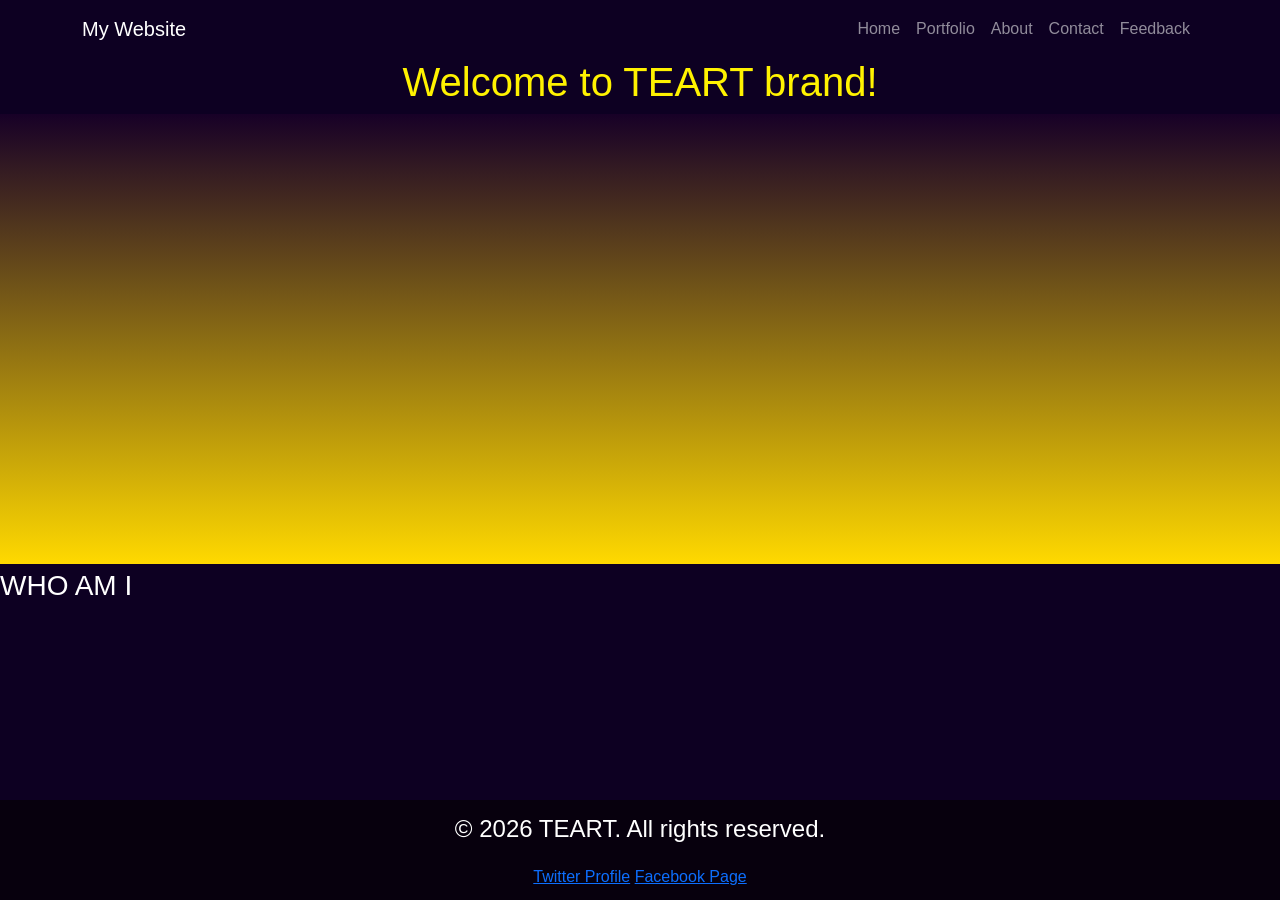
<file: index.html>
<!DOCTYPE html>
<html lang="en">
  <head>
    <meta charset="UTF-8" />
    <meta name="viewport" content="width=device-width, initial-scale=1.0" />
    <title>Teart Official Website</title>
    <link href="https://cdn.jsdelivr.net/npm/bootstrap@5.3.2/dist/css/bootstrap.min.css" rel="stylesheet" />
    <link rel="stylesheet" href="styles.css" />
  </head>

  <body>
    <header>
      <nav class="navbar navbar-expand-lg navbar-dark bg-transparent">
        <div class="container">
          <a class="navbar-brand" href="index.html">My Website</a>

          <button class="navbar-toggler" type="button" data-bs-toggle="collapse" data-bs-target="#navbarNav" aria-controls="navbarNav" aria-expanded="false" aria-label="Toggle navigation">
  <span class="navbar-toggler-icon"></span>
</button>

          <div class="collapse navbar-collapse" id="navbarNav">
            <ul class="navbar-nav ms-auto">
              <li class="nav-item"><a class="nav-link" href="index.html">Home</a></li>
              <li class="nav-item"><a class="nav-link" href="portfolio.html">Portfolio</a></li>
              <li class="nav-item"><a class="nav-link" href="about.html">About</a></li>
              <li class="nav-item"><a class="nav-link" href="contact.html">Contact</a></li>
              <li class="nav-item"><a class="nav-link" href="feedback.html">Feedback</a></li>
            </ul>
          </div>
        </div>
      </nav>
    </header>


    <h1>Welcome to TEART brand!</h1>
    <div class="h1-box"></div>

   

    <h3>WHO AM I</h3>

    


  

  <section class="intro-section"></section>

  <main class="container mt-5">
      

    
  </main>

</main>

<footer>
  <p>© 2026 TEART. All rights reserved.</p>
  <a href="https://twitter.com/@TEART">Twitter Profile</a>
  <a href="https://www.facebook.com/TEART">Facebook Page</a>
</footer>

<script src="https://cdn.jsdelivr.net/npm/bootstrap@5.3.2/dist/js/bootstrap.bundle.min.js"></script>
</body>
  
  
</html>
</file>
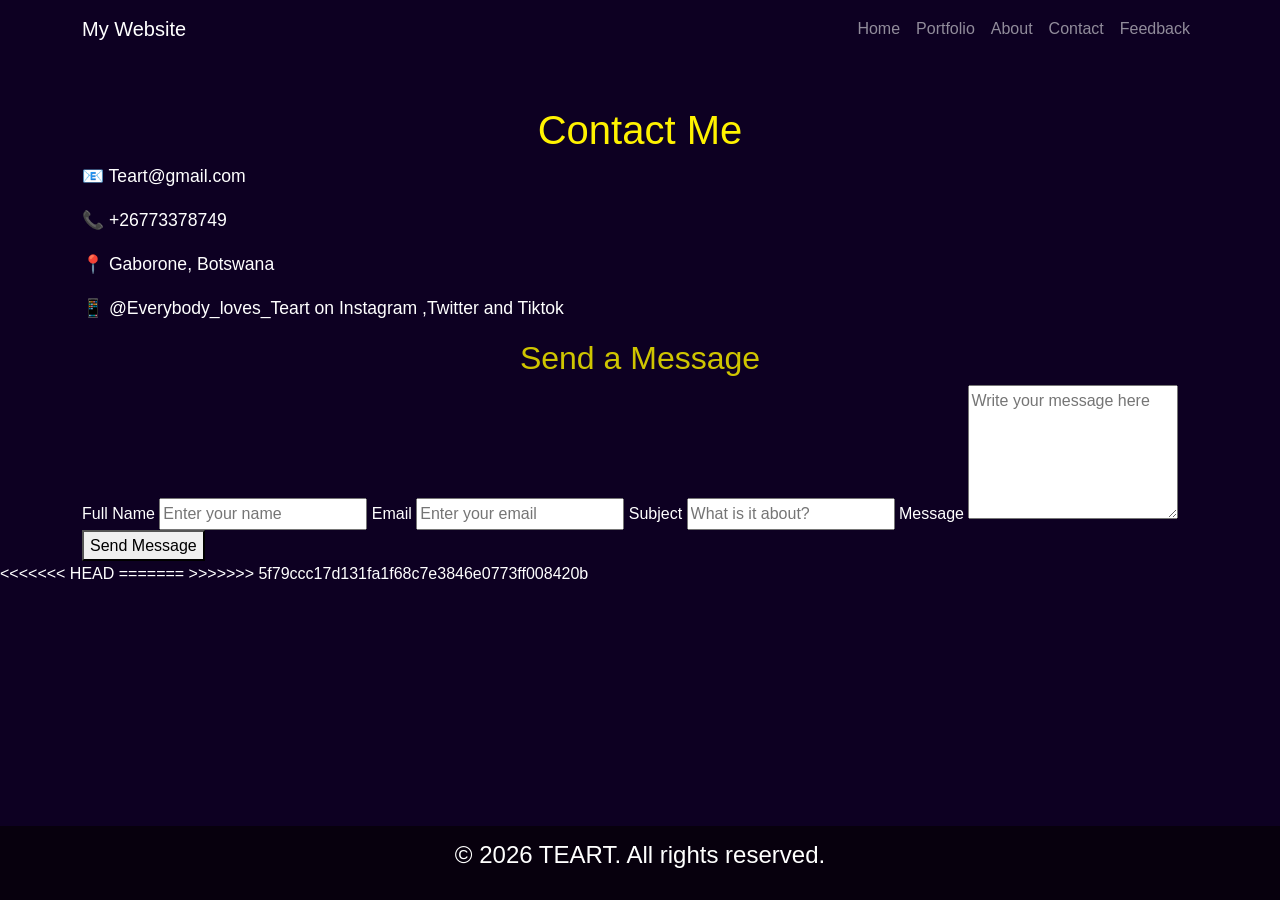
<file: contact.html>
<!DOCTYPE html>
<html lang="en">
  <head>
    <meta charset="UTF-8" />
    <meta name="viewport" content="width=device-width, initial-scale=1.0" />
    <title>Contact Me</title>
    <link href="https://cdn.jsdelivr.net/npm/bootstrap@5.3.0/dist/css/bootstrap.min.css" rel="stylesheet" />
    <link rel="stylesheet" href="styles.css" />
  </head>

  <body>
    <header>
      <nav class="navbar navbar-expand-lg navbar-dark bg-transparent">
        <div class="container">
          <a class="navbar-brand" href="index.html">My Website</a>
          <button class="navbar-toggler" type="button" data-bs-toggle="collapse" data-bs-target="#navbarNav" aria-controls="navbarNav" aria-expanded="false" aria-label="Toggle navigation">
            <span class="navbar-toggler-icon"></span>
          </button>
          <div class="collapse navbar-collapse" id="navbarNav">
            <ul class="navbar-nav ms-auto">
              <li class="nav-item"><a class="nav-link" href="index.html">Home</a></li>
              <li class="nav-item"><a class="nav-link" href="portfolio.html">Portfolio</a></li>
              <li class="nav-item"><a class="nav-link" href="about.html">About</a></li>
              <li class="nav-item"><a class="nav-link" href="contact.html">Contact</a></li>
              <li class="nav-item"><a class="nav-link" href="feedback.html">Feedback</a></li>
            </ul>
          </div>
        </div>
      </nav>
    </header>

    <main class="container mt-5">
      <h1>Contact Me</h1>

      <section class="contact-info">
        <p>📧 Teart@gmail.com</p>
        <p>📞 +26773378749</p>
        <p>📍 Gaborone, Botswana</p>
        <p>📱 @Everybody_loves_Teart on Instagram ,Twitter and Tiktok</p>
      </section>

      <section class="contact-form">
        <h2>Send a Message</h2>

        <form action="#" method="post">
          <label for="name">Full Name</label>
          <input type="text" id="name" name="name" placeholder="Enter your name" required>

          <label for="email">Email</label>
          <input type="email" id="email" name="email" placeholder="Enter your email" required>

          <label for="subject">Subject</label>
          <input type="text" id="subject" name="subject" placeholder="What is it about?" required>

          <label for="message">Message</label>
          <textarea id="message" name="message" rows="5" placeholder="Write your message here" required></textarea>

          <button type="submit">Send Message</button>
        </form>
      </section>
    </main>

    <footer>
      <p>&copy; 2026 TEART. All rights reserved.</p>
    </footer>

    <script src="https://cdn.jsdelivr.net/npm/bootstrap@5.3.2/dist/js/bootstrap.bundle.min.js"></script>
  </body>
<<<<<<< HEAD
</html>
=======
</html>
>>>>>>> 5f79ccc17d131fa1f68c7e3846e0773ff008420b
</file>
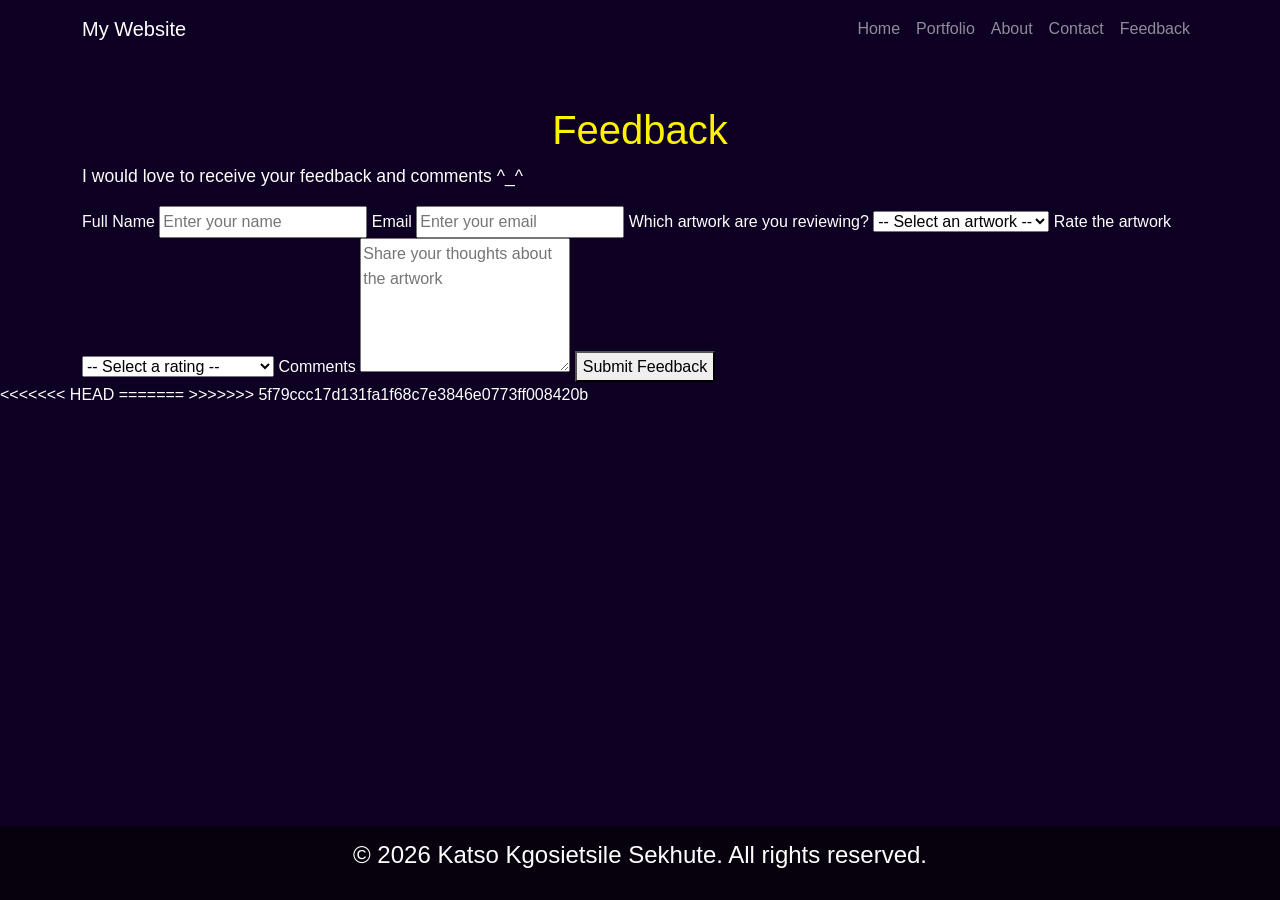
<file: feedback.html>
<!DOCTYPE html>
<html lang="en">
  <head>
    <meta charset="UTF-8" />
    <meta name="viewport" content="width=device-width, initial-scale=1.0" />
    <title>Feedback - TEART</title>
    <link href="https://cdn.jsdelivr.net/npm/bootstrap@5.3.0/dist/css/bootstrap.min.css" rel="stylesheet" />
    <link rel="stylesheet" href="styles.css" />
  </head>

  <body>
    <header>
      <nav class="navbar navbar-expand-lg navbar-dark bg-transparent">
        <div class="container">
          <a class="navbar-brand" href="index.html">My Website</a>
          <button class="navbar-toggler" type="button" data-bs-toggle="collapse" data-bs-target="#navbarNav" aria-controls="navbarNav" aria-expanded="false" aria-label="Toggle navigation">
            <span class="navbar-toggler-icon"></span>
          </button>
          <div class="collapse navbar-collapse" id="navbarNav">
            <ul class="navbar-nav ms-auto">
              <li class="nav-item"><a class="nav-link" href="index.html">Home</a></li>
              <li class="nav-item"><a class="nav-link" href="portfolio.html">Portfolio</a></li>
              <li class="nav-item"><a class="nav-link" href="about.html">About</a></li>
              <li class="nav-item"><a class="nav-link" href="contact.html">Contact</a></li>
              <li class="nav-item"><a class="nav-link" href="feedback.html">Feedback</a></li>
            </ul>
          </div>
        </div>
      </nav>
    </header>

    <main class="container mt-5">
      <h1>Feedback</h1>
      <p>I would love to receive your feedback and comments ^_^</p>

      <section class="feedback-form">
        <form action="#" method="post">

          <label for="name">Full Name</label>
          <input type="text" id="name" name="name" placeholder="Enter your name" required>

          <label for="email">Email</label>
          <input type="email" id="email" name="email" placeholder="Enter your email" required>

          <label for="artwork">Which artwork are you reviewing?</label>
          <select id="artwork" name="artwork" required>
            <option value="">-- Select an artwork --</option>
            <option value="portraits">Portraits</option>
            <option value="graphics">Graphic Posters</option>
            <option value="wallarts">Interior Wall Arts</option>
          </select>

          <label for="rating">Rate the artwork</label>
          <select id="rating" name="rating" required>
            <option value="">-- Select a rating --</option>
            <option value="5">⭐⭐⭐⭐⭐ Excellent</option>
            <option value="4">⭐⭐⭐⭐ Very Good</option>
            <option value="3">⭐⭐⭐ Good</option>
            <option value="2">⭐⭐ Fair</option>
            <option value="1">⭐ Poor</option>
          </select>

          <label for="comments">Comments</label>
          <textarea id="comments" name="comments" rows="5" placeholder="Share your thoughts about the artwork" required></textarea>

          <button type="submit">Submit Feedback</button>

        </form>
      </section>
    </main>

    <footer>
      <p>&copy; 2026 Katso Kgosietsile Sekhute. All rights reserved.</p>
    </footer>

    <script src="https://cdn.jsdelivr.net/npm/bootstrap@5.3.2/dist/js/bootstrap.bundle.min.js"></script>
  </body>
<<<<<<< HEAD
</html>
=======
</html>
>>>>>>> 5f79ccc17d131fa1f68c7e3846e0773ff008420b
</file>
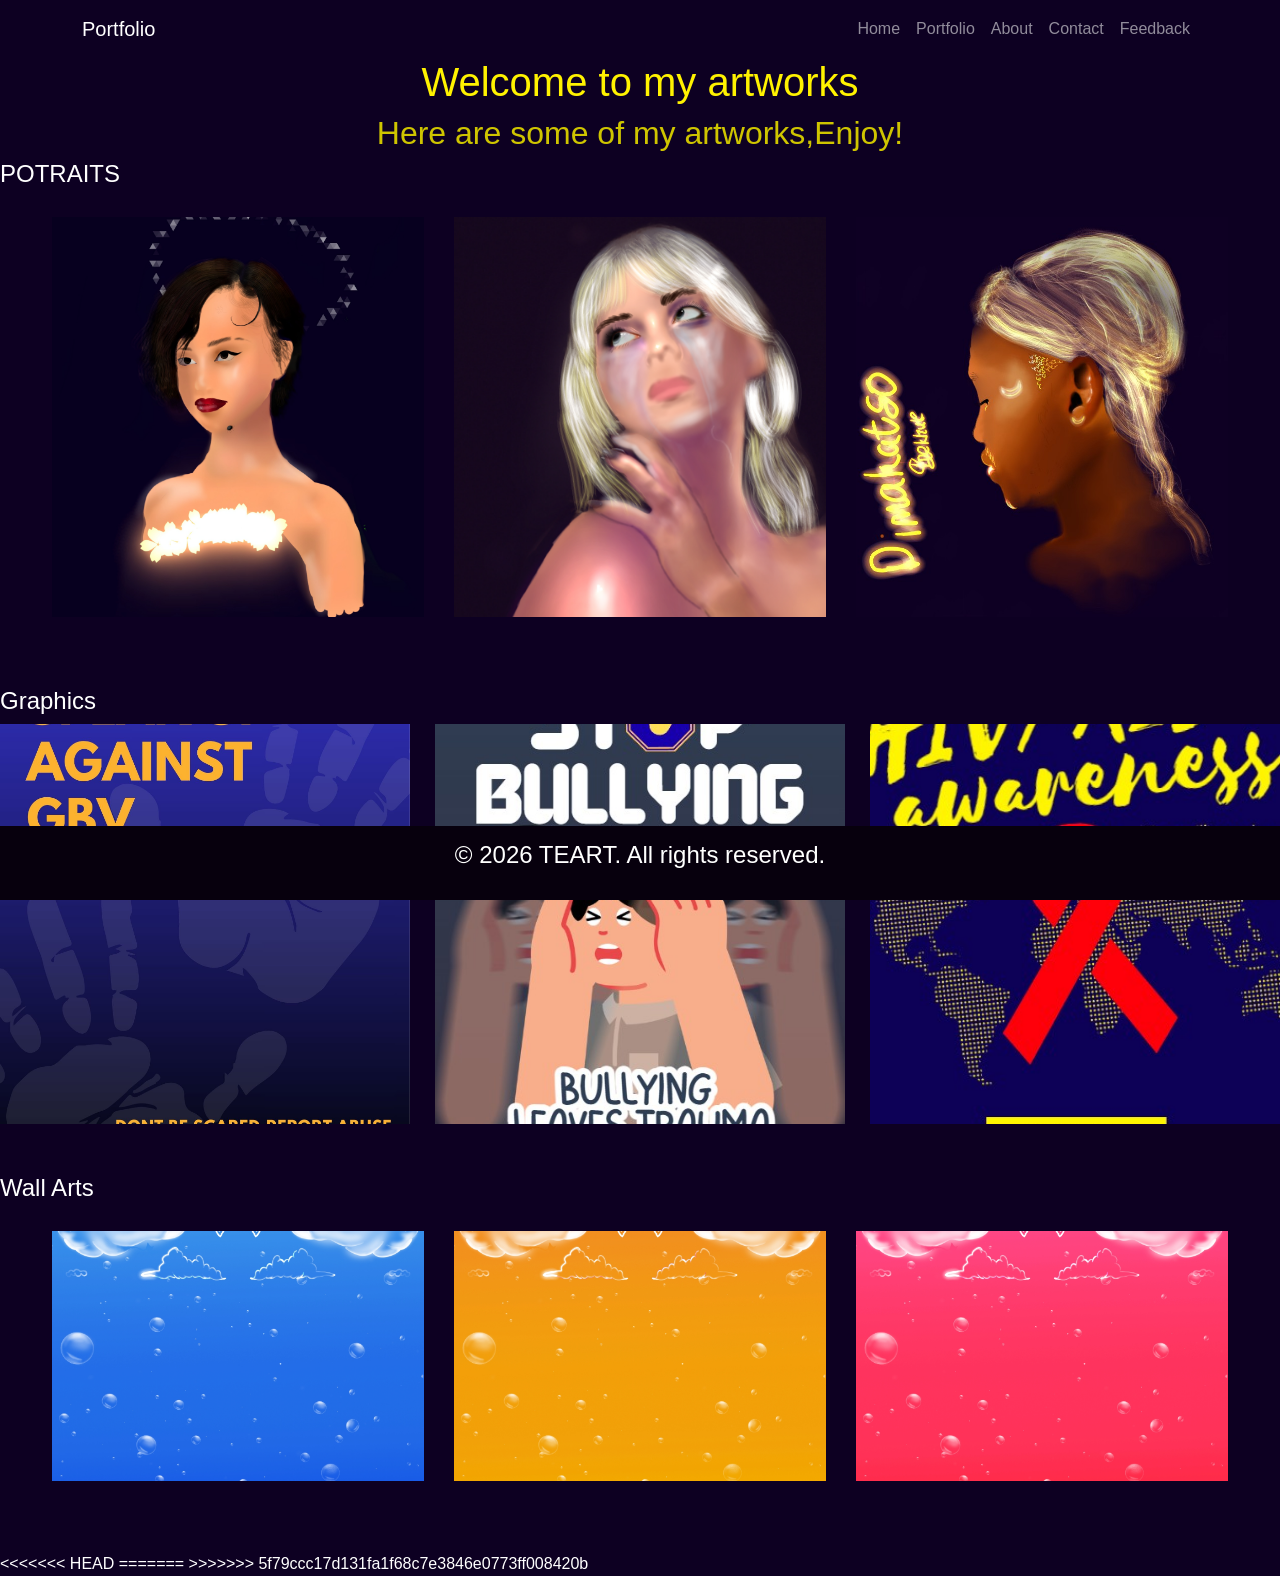
<file: portfolio.html>
<!DOCTYPE html>
<html lang="en">
  <head>
    <meta charset="UTF-8" />
    <meta name="viewport" content="width=device-width, initial-scale=1.0" />
    <title>Portfolio - Teart Official Website</title>
    <link href="https://cdn.jsdelivr.net/npm/bootstrap@5.3.2/dist/css/bootstrap.min.css" rel="stylesheet" />
    <link rel="stylesheet" href="styles.css" />
  </head>

  <body>
    <header>
      <nav class="navbar navbar-expand-lg navbar-dark bg-transparent">
        <div class="container">
          <a class="navbar-brand" href="index.html">Portfolio</a>
          <button class="navbar-toggler" type="button" data-bs-toggle="collapse" data-bs-target="#navbarNav" aria-controls="navbarNav" aria-expanded="false" aria-label="Toggle navigation">
  <span class="navbar-toggler-icon"></span>
</button>

          <div class="collapse navbar-collapse" id="navbarNav">
            <ul class="navbar-nav ms-auto">
              <li class="nav-item"><a class="nav-link" href="index.html">Home</a></li>
              <li class="nav-item"><a class="nav-link" href="portfolio.html">Portfolio</a></li>
              <li class="nav-item"><a class="nav-link" href="about.html">About</a></li>
              <li class="nav-item"><a class="nav-link" href="contact.html">Contact</a></li>
              <li class="nav-item"><a class="nav-link" href="feedback.html">Feedback</a></li>
            </ul>
          

      </nav>
    </header>

<h1>Welcome to my artworks</h1>

<h2>Here are some of my artworks,Enjoy!</h2>


<h4>POTRAITS</h4>

<section class="potraits">
  <img src="images/images/personnew.jpg" alt="Person" class="responsive-img">
  <img src="images/images/person2.jpeg" alt="Artwork" class="responsive-img">
 <img src="images/images/Katso.JPG" alt="Artwork" class="responsive-img">
</section>


<h4>Graphics</h4>
<section class="graphics">
  <img src="images/images/GBV poster.jpg" alt="Person" class="responsive-img">
  <img src="images/images/Bullying.jpg" alt="Artwork" class="responsive-img">
  <img src="images/images/HIV.jpg" alt="Artwork" class="responsive-img">
</section>

<h4>Wall Arts</h4>
<section class="wallarts"> 
  <img src="images/images/water.jpeg" alt="Photo of an ocean in blue" class="responsive-img">
  <img src="images/images/water2.jpeg" alt="Same photo but with orange" class="responsive-img">
  <img src="images/images/water3.jpeg" alt="And lastly pink" class="responsive-img">
</section>  



<footer class="site-footer">
    <div class="container">
      <p>&copy; 2026 TEART. All rights reserved.</p>
    </div>
  </footer>


    <script src="https://cdn.jsdelivr.net/npm/bootstrap@5.3.2/dist/js/bootstrap.bundle.min.js"></script>

  </body>
<<<<<<< HEAD
</html>
=======
</html>
>>>>>>> 5f79ccc17d131fa1f68c7e3846e0773ff008420b
</file>
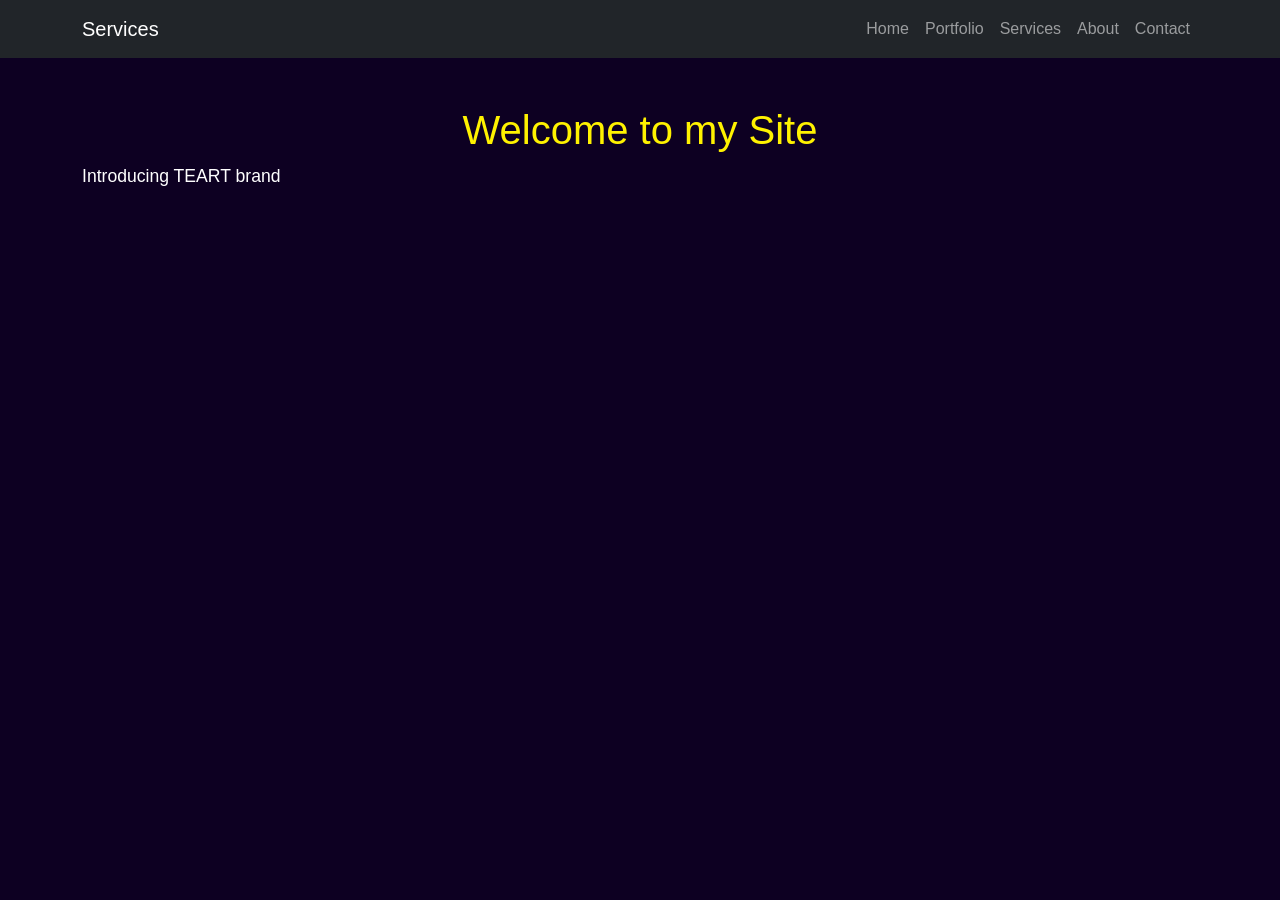
<file: services.html>
<!DOCTYPE html>
<html lang="en">
  <head>
    <meta charset="UTF-8" />
    <meta name="viewport" content="width=device-width, initial-scale=1.0" />
    <title>Teart Official Website</title>
    <link href="https://cdn.jsdelivr.net/npm/bootstrap@5.3.2/dist/css/bootstrap.min.css" rel="stylesheet" />
    <link rel="stylesheet" href="styles.css" />
  </head>

  <body>
    <header>
      <nav class="navbar navbar-expand-lg navbar-dark bg-dark">
        <div class="container">
          <a class="navbar-brand" href="index.html">Services</a>
          <button
            class="navbar-toggler"
            type="button"
            data-bs-toggle="collapse"
            data-bs-target="#navbarNav"
            aria-controls="navbarNav"
            aria-expanded="false"
            aria-label="Toggle navigation"
          >
            <span class="navbar-toggler-icon"></span>
          </button>

          <div class="collapse navbar-collapse" id="navbarNav">
            <ul class="navbar-nav ms-auto">
              <li class="nav-item"><a class="nav-link" href="index.html">Home</a></li>
              <li class="nav-item"><a class="nav-link" href="portfolio.html">Portfolio</a></li>
              <li class="nav-item"><a class="nav-link" href="services.html">Services</a></li>
              <li class="nav-item"><a class="nav-link" href="about.html">About</a></li>
              <li class="nav-item"><a class="nav-link" href="contact.html">Contact</a></li>
            </ul>
          </div>
        </div>
      </nav>
    </header>

    <main class="container mt-5">
      <h1>Welcome to my Site</h1>
      <p>Introducing TEART brand</p>
    </main>

    <script src="https://cdn.jsdelivr.net/npm/bootstrap@5.3.2/dist/js/bootstrap.bundle.min.js"></script>
  </body>
</html>
</file>
<file: styles.css>
<link rel="stylesheet" href="styles.css">

<header>
<nav class="navbar navbar-expand-lg navbar-light bg-transparent">
	<div class="container">
		<a class="navbar-brand" href="index.html">My Website</a>
		<button class="navbar-toggler" type="button" data-bs-toggle="collapse" data-bs-target="#navbarNav">
			<span class="navbar-toggler-icon"></span>
		</button>
		<div class="collapse navbar-collapse" id="navbarNav">
			<ul class="navbar-nav">
				<li class="nav-item">
					<a class="nav-link" href="index.html">Home</a>
				</li>
				<li class="nav-item">
					<a class="nav-link" href="portfolio.html">Portfolio</a>
				</li>

				<li class="nav-item">
					<a class="nav-link" href="about.html">About</a>
				</li>
				<li class="nav-item">
					<a class="nav-link" href="contact.html">Contact</a>
				</li>

			</ul>

			</div>
		</div>
</nav>
</header>

/* Override Bootstrap navbar link colors */
.navbar-li .navbar-nav .nav-link {
  color: #ffffff;
  position: relative;
  background-color: #0d0022;
  padding: 10px 20px;
  margin: 0;
  border-radius: 5px;
  transition: 0.1s;
  

}

 .navbar-nav .nav-link:hover {
  
  color: #420056 !important;
  background-color: #eaff00;
  opacity: 100% ;
  transform: skewX(-20deg);
  box-shadow: 
    0 0 10px #ff0084,
    0 0 10px #ffe100,
    0 0 10px #ff0000,
    0 0 20px #ffbb00;

}

.navbar-toggler {
  border-color: #ffd500;
}

.navbar-toggler-icon {
  background-image: url("data:image/svg+xml,%3csvg xmlns='http://www.w3.org/2000/svg' viewBox='0 0 30 30'%3e%3cpath stroke='%23fff200' stroke-linecap='round' stroke-miterlimit='10' stroke-width='2' d='M4 7h22M4 15h22M4 23h22'/%3e%3c/svg%3e");
}


body {
    font-family: Arial, sans-serif;
    color: #ffffff;
    background-color: #0d0022;
    margin:0;
    padding:0;
    line-height:1.6;
    h1{
        color: #fff200;
        text-align: center;
        text-decoration: bold;

    }
    .h1-box {
  width: 100%;
  height: 50vh;
  background-color: #fadbff;
  background-image: linear-gradient(to bottom, rgb(23, 0, 39), rgb(255, 217, 0));
  opacity: 100%;
  margin: 5px auto;
}


        h2{
            color: #cfc500;
            text-align: center;
            text-decoration: bold;
      }


}

  
main img {
    max-width: 100%;
    height:auto;
    display:block;
    margin:20px 0;
}



p{
    font-size: 1.1em;
}



footer {

  background-color: rgb(7, 0, 13);
  color: rgb(255, 255, 255);
  text-align:center;
  padding:10px;
  position: fixed;
  bottom: 0;
  width:100%;
  p{
    font-size: 1.5em;
  }
}



  
.about-page{

h1{
        color: #fff200;
        text-align: center;
        text-decoration: bold;

    }
    .h1-box{
       border-width:700px;
        height: 500px;
        background-color: #fadbff ;
        background-image: linear-gradient(to bottom, rgb(23, 0, 39), rgb(255, 217, 0));
        background-position: right;
        opacity: 45%;
        margin: 1px auto
        max-width: 100%;
}
.artist-photo {
  float: right;
  margin-left: 20px;
  margin-bottom: 20px;
  width: 250px;
  height: auto;
  transform: skewX(-10deg);
}

.about-figure {
  float: right;
  margin-left: 20px;
  margin-bottom: 20px;
}

.about-img {
  width: 250px;
  height: auto;
  display: block;
  transform: skewX(-10deg);
}

figcaption {
  text-align: center;
  font-size: 14px;
  color: #aaaaaa;
  margin-top: 5px;
}
}

.potraits {
  display: flex;
  flex-wrap: wrap;
  justify-content: center;
  gap: 30px;
  padding: 20px;
  margin-bottom: 50px;
}

.potraits .responsive-img {
  width: clamp(150px, 30%, 400px);
  height: 400px;
  object-fit: cover;
}

.graphics {
  display: flex;
  flex-wrap: wrap;
  justify-content: space-between;
  padding: 0;
  margin-bottom: 50px;
}

.graphics .responsive-img {
  width: 32%;
  height: 400px;
  object-fit: cover;
}

.wallarts {
  display: flex;
  flex-wrap: wrap;
  justify-content: center;
  gap: 30px;
  padding: 20px;
  margin-bottom: 50px;
}

.wallarts .responsive-img {
  width: clamp(150px, 30%, 400px);
  height: 250px;
  object-fit: cover;
}

@media (max-width: 600px) {
  .potraits,
  .graphics,
  .wallarts {
    flex-direction: column;
    align-items: center;
    padding: 20px;
  }

  .potraits .responsive-img,
  .graphics .responsive-img,
  .wallarts .responsive-img {
    width: 100%;
    height: 250px;
  }
<<<<<<< HEAD
}
=======
}
>>>>>>> 5f79ccc17d131fa1f68c7e3846e0773ff008420b
</file>
